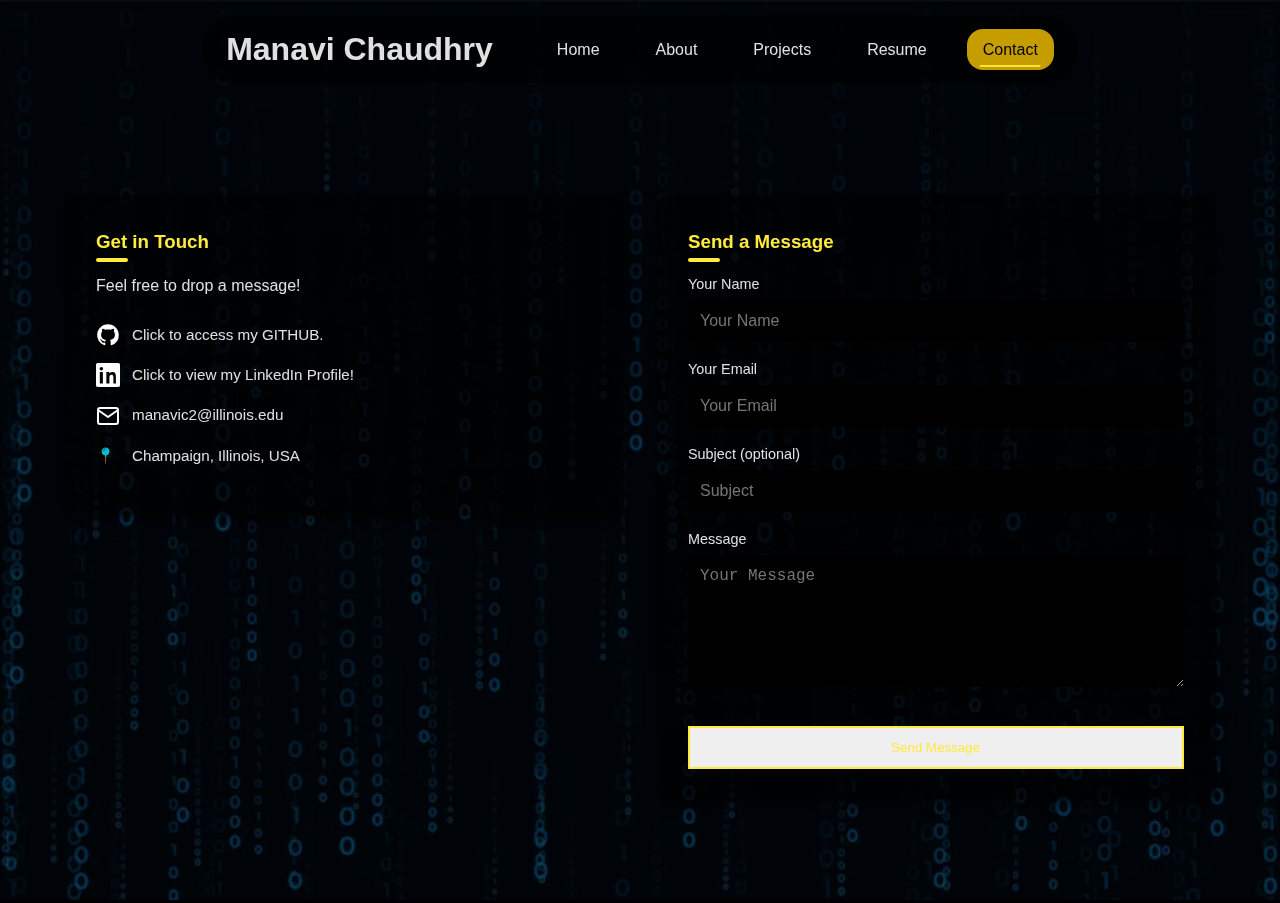
<file: contact.html>
<!DOCTYPE html>
<html lang="en">
<head>
  <meta charset="UTF-8" />
  <meta name="viewport" content="width=device-width, initial-scale=1.0"/>
  <title>Contact Me – Manavi Chaudhry</title>
  <link rel="stylesheet" href="assets/css/main.css"/>
</head>
<body>
  <!-- Navbar (same as your other pages) -->
  <header class="navbar">
    <div class="container">
      <h1 class="logo">Manavi Chaudhry</h1>
      <nav>
        <ul class="nav-links">
          <li><a href="index.html">Home</a></li>
          <li><a href="about.html">About</a></li>
          <li><a href="projects.html">Projects</a></li>
          <li><a href="resume.html">Resume</a></li>
          <li><a href="contact.html" class="active">Contact</a></li>
        </ul>
      </nav>
    </div>
  </header>

  <!-- Contact Section -->
  <section class="contact-page" style="padding-top:6rem; padding-bottom:6rem;">
    <div class="container contact-grid">
      <!-- Left: Your contact info -->
      <div class="card contact-info">
        <h3>Get in Touch</h3>
        <p class="lead">Feel free to drop a message!</p>
        <div class="contact-item">
          <img src="assets/images/github.svg" alt="GitHub" class="icon">
          <a href="https://github.com/manavi2005" target="_blank">Click to access my GITHUB.</a>
        </div>
        <div class="contact-item">
          <img src="assets/images/linkedin2.svg" alt="LinkedIn" class="icon">
          <a href="https://www.linkedin.com/in/manavi-c/" target="_blank">Click to view my LinkedIn Profile!</a>
        </div>
        <div class="contact-item">
            <img src="assets/images/email.svg" alt="Email icon" class="icon">
            <a href="mailto:manavic2@illinois.edu">manavic2@illinois.edu</a>
          </div>
        <div class="contact-item">
          <span class="icon">📍</span>
          Champaign, Illinois, USA
        </div>
      </div>

      <!-- Right: The Form -->
      <div class="card contact-form">
        <h3>Send a Message</h3>
        <form action="https://formspree.io/f/mbloolkk" method="POST">
          <input type="hidden" name="_replyto" />
          <input type="hidden" name="_next" value="thank-you.html" />

          <label>
            <span>Your Name</span>
            <input type="text" name="name" placeholder="Your Name" required>
          </label>

          <label>
            <span>Your Email</span>
            <input type="email" name="email" placeholder="Your Email" required>
          </label>

          <label>
            <span>Subject (optional)</span>
            <input type="text" name="subject" placeholder="Subject">
          </label>

          <label>
            <span>Message</span>
            <textarea name="message" rows="6" placeholder="Your Message" required></textarea>
          </label>

          <button type="submit" class="btn">Send Message</button>
        </form>
      </div>
    </div>
  </section>
</body>
</html>
</file>
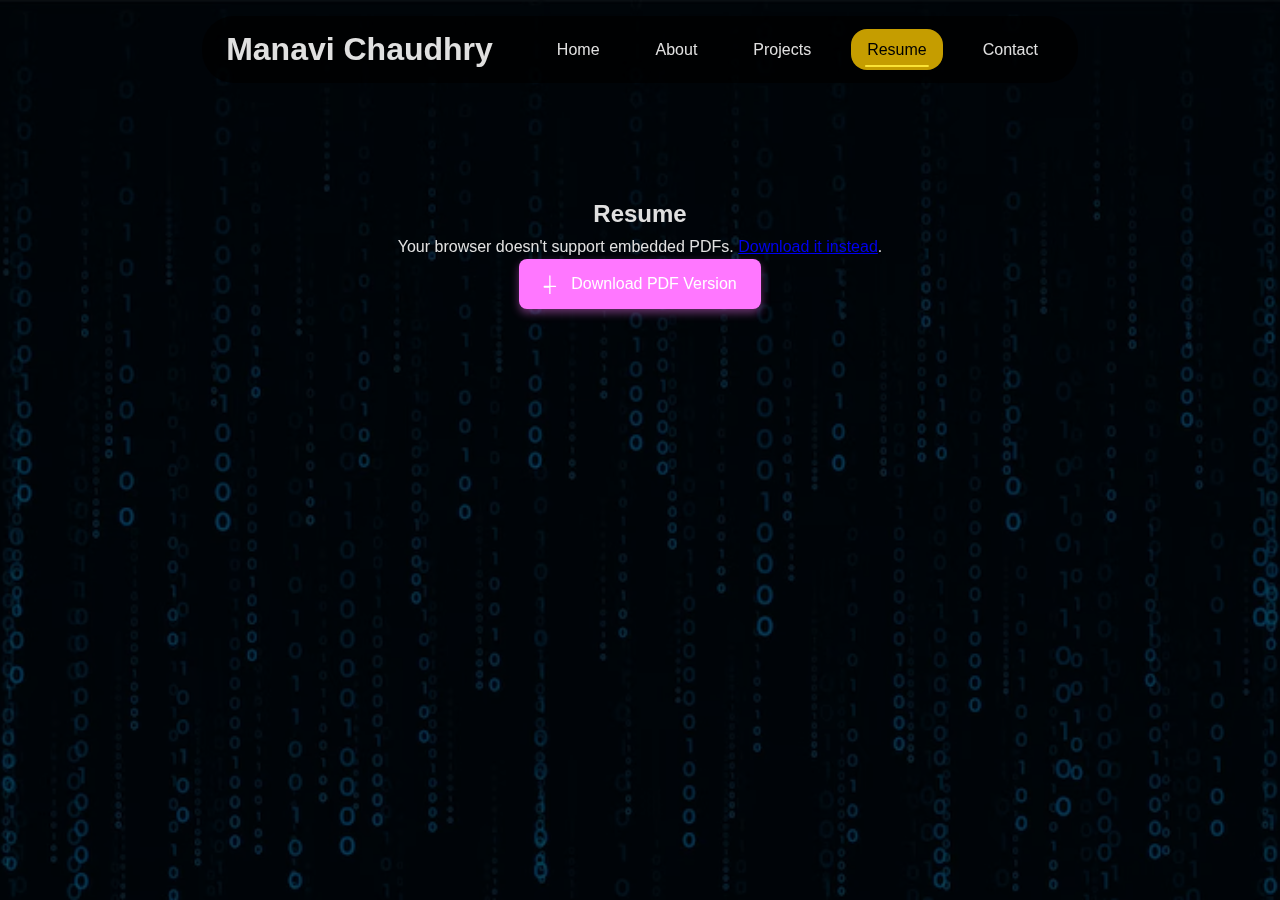
<file: resume.html>
<html lang="en">
<head>
  <meta charset="UTF-8">
  <meta name="viewport" content="width=device-width, initial-scale=1.0">
  <title>Resume - Manavi Chaudhry</title>
  <link rel="stylesheet" href="./assets/css/main.css">

</head>
<body>
  <header class="navbar">
    <div class="container">
      <h1 class="logo">Manavi Chaudhry</h1>
      <nav><ul class="nav-links">
        <li><a href="index.html">Home</a></li>
        <li><a href="about.html">About</a></li>
        <li><a href="projects.html">Projects</a></li>
        <li><a href="resume.html" class="active">Resume</a></li>
        <li><a href="contact.html">Contact</a></li>
      </ul></nav>
    </div>
  </header>

  <section class="container" style="padding:6rem 0; text-align:center;">
    <h2>Resume</h2>
    <div class="resume-container">
      <object data="assets/pdf/resume.pdf" type="application/pdf" width="100%" height="100%">
        <p>Your browser doesn't support embedded PDFs. <a href="assets/pdf/resume.pdf">Download it instead</a>.</p>
      </object>
    </div>
    <a href="assets/pdf/resume.pdf" download class="pdf-btn">
      <svg xmlns="http://www.w3.org/2000/svg" width="20" height="20" fill="currentColor" viewBox="0 0 16 16"><path d="M.5 9.9a.5.5 0 0 1 .5-.5H5V1.5a.5.5 0 0 1 1 0V9.4h3.999a.5.5 0 0 1 0 1H6v5.999a.5.5 0 0 1-1 0V10.9H1a.5.5 0 0 1-.5-.5z"/></svg>
      Download PDF Version
    </a>
  </section>
</body>
</html>
</file>
<file: assets/css/main.css>
:root {
    --bg-color: #000;
    --accent-color: #ffeb3b;
    --text-color: #e0e0e0;
    --shade-color: #C59D00;
  }
  
  /* Reset & Base */
  * { margin: 0; padding: 0; box-sizing: border-box; }
  body {
    background-color: var(--bg-color);
    color: var(--text-color);
    font-family: 'Roboto', sans-serif;
    line-height: 1.6;
    min-height: 100vh;
    overflow-x: hidden;
  }
  
  /* Background Overlay */
  body::before {
    content: '';
    position: fixed; top: 0; left: 0;
    width: 100%; height: 100%;
    background: url('../images/backgroundimagecoding.png') center/cover no-repeat fixed;
    opacity: 0.35; z-index: -1;
  }
  
  /* Container */
  .container { width: 90%; max-width: 1200px; margin: 0 auto; }
  
  /* Navbar */
  .navbar {
    display: flex;
    justify-content: center;
    padding: 1rem 0;
    background: none; /* remove any full‑width background */
  }
  
  /* 2. Make the inner container shrink‑wrap and include the logo */
  .navbar .container {
    display: inline-flex;
    align-items: center;
    gap: 2rem;
    width: auto;                      /* don’t stretch to 90% */
    background: rgba(0,0,0,0.7);      /* dark translucent band */
    padding: 0.5rem 1.5rem;           /* vertical + horizontal padding */
    border-radius: 2rem;              /* pill shape */
  }
  
  /* 3. Give your logo a bit of breathing room */
  .navbar .logo {
    margin-right: 1rem;
    /* color/font‑size already set */
  }
  
  /* 4. Keep your existing link styling (hover pills + streaks) */
  .navbar .nav-links {
    list-style: none;
    display: flex;
    gap: 1.5rem;
  }
  .navbar .nav-links li a {
    color: var(--text-color);
    text-decoration: none;
    position: relative;
    display: inline-block;
    padding: 0.5rem 1rem;
    transition: 
      background-color 0.3s,
      color 0.3s;
  }
  
  /* Pill highlight on hover or when you add an “active” class */
  .navbar .nav-links li a:hover,
  .navbar .nav-links li a.active {
    background-color: var(--shade-color);
    color: var(--bg-color);
    border-radius: 1rem;
  }
  
  /* Thin accent streak under the word (only on hover/active) */
  .navbar .nav-links li a:hover::after,
  .navbar .nav-links li a.active::after {
    content: '';
    position: absolute;
    bottom: 0.2em;            /* tight under the text */
    left: 50%;
    transform: translateX(-50%);
    width: 70%;               /* covers most of the link text */
    height: 0.15em;           /* thin line */
    background-color: var(--accent-color);
    border-radius: 2px;
    opacity: 0.9;
  }
  
  /* Hero */
  .hero {
    height: 100vh; display: flex; align-items: center;
    justify-content: center; text-align: center;
    padding-top: 4rem;
  }
  .hero h2 { font-size: 2.5rem; }
  .hero h2 span { color: var(--accent-color); }
  .hero p { margin-top: 0.5rem; font-size: 1.2rem; }
  
  /* Icon Buttons */
  .social-links { display: flex; gap: 1rem; justify-content: center; margin: 1rem 0; }
  .social-icon {
    display: flex; align-items: center; justify-content: center;
    width: 48px; height: 48px;
    background-color: rgb(0, 0, 0);
    border-radius: 50%; text-decoration: none;
    transition: background 0.3s;
  }
  .social-icon img { width: 70%; height: 70%; }
  .social-icon.github-icon img { width: 24px;
    height: 24px;
    filter: none;}
  .social-icon.linkedin-icon img { filter: invert(100%); }
  .social-icon:hover { background-color: var(--accent-color); }
  
  /* Button */
  .btn {
    display: inline-block; margin-top: 1rem;
    padding: 0.75rem 1.5rem;
    border: 2px solid var(--accent-color);
    color: var(--accent-color); text-decoration: none;
    transition: background 0.3s, color 0.3s;
  }
  .btn:hover { background-color: var(--accent-color); color: var(--bg-color); }
  /* === Contact Page Grid === */
  .contact-grid {
    display: grid;
    grid-template-columns: 1fr 1fr;
    gap: 2rem;
    align-items: start;
  }
  
  /* === Card Base === */
  .card {
    background: rgba(0,0,0,0.6);
    padding: 2rem;
    border-radius: 0.75rem;
    box-shadow: 0 4px 12px rgba(0,0,0,0.5);
  }
  
  /* === Headings inside cards === */
  .card h3 {
    margin-bottom: 1rem;
    color: var(--accent-color);
    position: relative;
  }
  .card h3::after {
    content: '';
    position: absolute;
    left: 0; bottom: -0.25em;
    width: 2rem; height: 0.2em;
    background: var(--accent-color);
    border-radius: 2px;
  }
  
  /*Contact Info Styling*/
  .contact-info .lead {
    margin-bottom: 1.5rem;
  }
  .contact-item {
    display: flex;
    align-items: center;
    gap: 0.75rem;
    margin-bottom: 1rem;
    color: var(--text-color);
    font-size: 0.95rem;
  }
  .contact-item .icon {
    width: 24px;
    height: 24px;
    filter: invert(100%);
  }
  
  /*Form Styling*/
  .contact-form label {
    display: block;
    margin-bottom: 1rem;
    color: var(--text-color);
    font-size: 0.9rem;
  }
  .contact-form label span {
    display: block;
    margin-bottom: 0.25rem;
  }
  .contact-form input,
  .contact-form textarea {
    width: 100%;
    padding: 0.75rem;
    border: 1px solid var(--dark-gray);
    border-radius: 4px;
    background: var(--bg-color);
    color: var(--text-color);
    font-size: 1rem;
  }
  .contact-form .btn {
    margin-top: 1rem;
    width: 100%;
    text-align: center;
  }
  
  @media (max-width: 768px) {
    .contact-grid { grid-template-columns: 1fr; }
  }
  .contact-info .contact-item a {
    color: var(--text-color) !important;    /* white/light‑gray text */
    text-decoration: none;                  /* no default blue underline */
  }
  
  /* On hover, you can optionally add an accent */
  .contact-info .contact-item a:hover {
    color: var(--accent-color);
  }
  
  /* Invert all icons in the contact‐info panel so they’re visible on dark bg */
  .contact-info .contact-item .icon {
    filter: invert(100%) !important;
  }
  
  .resume-container {
    /* allow the PDF to extend and page to scroll naturally */
    overflow: visible;
  }
  .resume-container object {
    width: 100%;
    min-height: 80vh; /* fill most of the viewport */
  }
  
  /* Download button fits text */
  .pdf-btn {
    width: auto;
    padding: 0.75rem 1.5rem;
    display: inline-flex;
    align-items: center;
    gap: 0.5rem;
    background: #FF77FF;
    color: #FFF;
    border-radius: 0.5rem;
    box-shadow: 0 4px 8px rgba(255,119,255,0.4);
    text-decoration: none;
    transition: background 0.3s, box-shadow 0.3s;
  }
  .pdf-btn svg {
    width: 20px;
    height: 20px;
  }
  .pdf-btn:hover {
    background: #e166e1;
    box-shadow: 0 6px 12px rgba(255,119,255,0.6);
  }
  
  .about-page .about-card {
    background: rgba(227, 206, 129, 0.8);
    padding: 2rem;
    border-radius: 0.75rem;
    margin: 0 auto;
    max-width: 800px;
  }
  
  
  
  
  
  
  
  
  
  
  .timeline {
    position: relative;
    margin: 2rem 0;
    padding-left: 2rem;
  }
  .timeline::before {
    content: '';
    position: absolute;
    left: 1rem;
    top: 0;
    width: 4px;
    height: 100%;
    background: var(--accent-color);
  }
  .timeline-item {
    position: relative;
    margin-bottom: 2.5rem;
  }
  .timeline-item::before {
    content: '';
    position: absolute;
    left: -0.4rem;
    top: 0.3rem;
    width: 0.8rem;
    height: 0.8rem;
    border-radius: 50%;
    background: var(--accent-color);
  }
  .timeline-item h3 {
    margin-bottom: 0.25rem;
    color: var(--accent-color);
  }
  .timeline-item time {
    font-size: 0.9rem;
    color: #bbb;
    display: block;
    margin-bottom: 0.5rem;
  }
  .btn-link {
    display: inline-block;
    margin-top: 0.5rem;
    padding: 0.4rem 0.8rem;
    background: var(--accent-color);
    color: var(--bg-color);
    font-size: 0.9rem;
    border-radius: 0.25rem;
    text-decoration: none;
    transition: background 0.3s;
  }
  .btn-link:hover {
    background: var(--shade-color);
  }
  /* Highlight tech terms */
  .tech {
    color: var(--accent-color);
    background: rgba(255, 235, 59, 0.2);
    padding: 2px 4px;
    border-radius: 3px;
  }
  
  .projects-page .timeline-item::before {
    content: none;
  }
  
  .btn-disabled {
    opacity: 0.5;
    cursor: not-allowed;
    pointer-events: none;
  }
</file>
